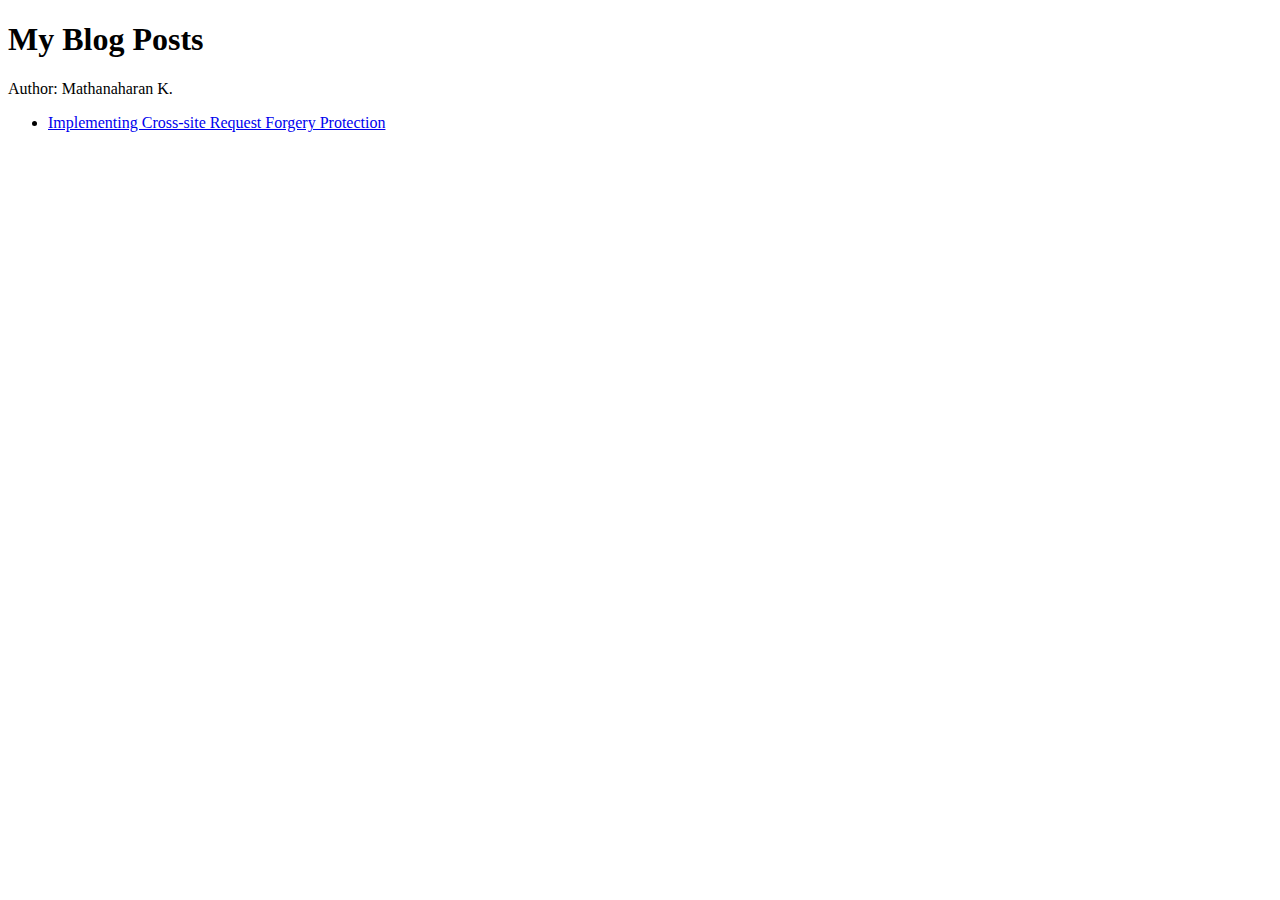
<file: index.html>
﻿<!DOCTYPE html>

<html lang="en" xmlns="http://www.w3.org/1999/xhtml">
<head>
    <meta charset="utf-8" />
    <meta name="viewport" content="width=device-width, initial-scale=1.0" />
    <title>IT18013856 - Mathanaharan K.</title>
</head>
<body>
    <h1>My Blog Posts</h1>

    <p>Author: Mathanaharan K.</p>

    <ul>
        <li><a href="csrf.html">Implementing Cross-site Request Forgery Protection</a></li>
    </ul>
</body>
</html>
</file>
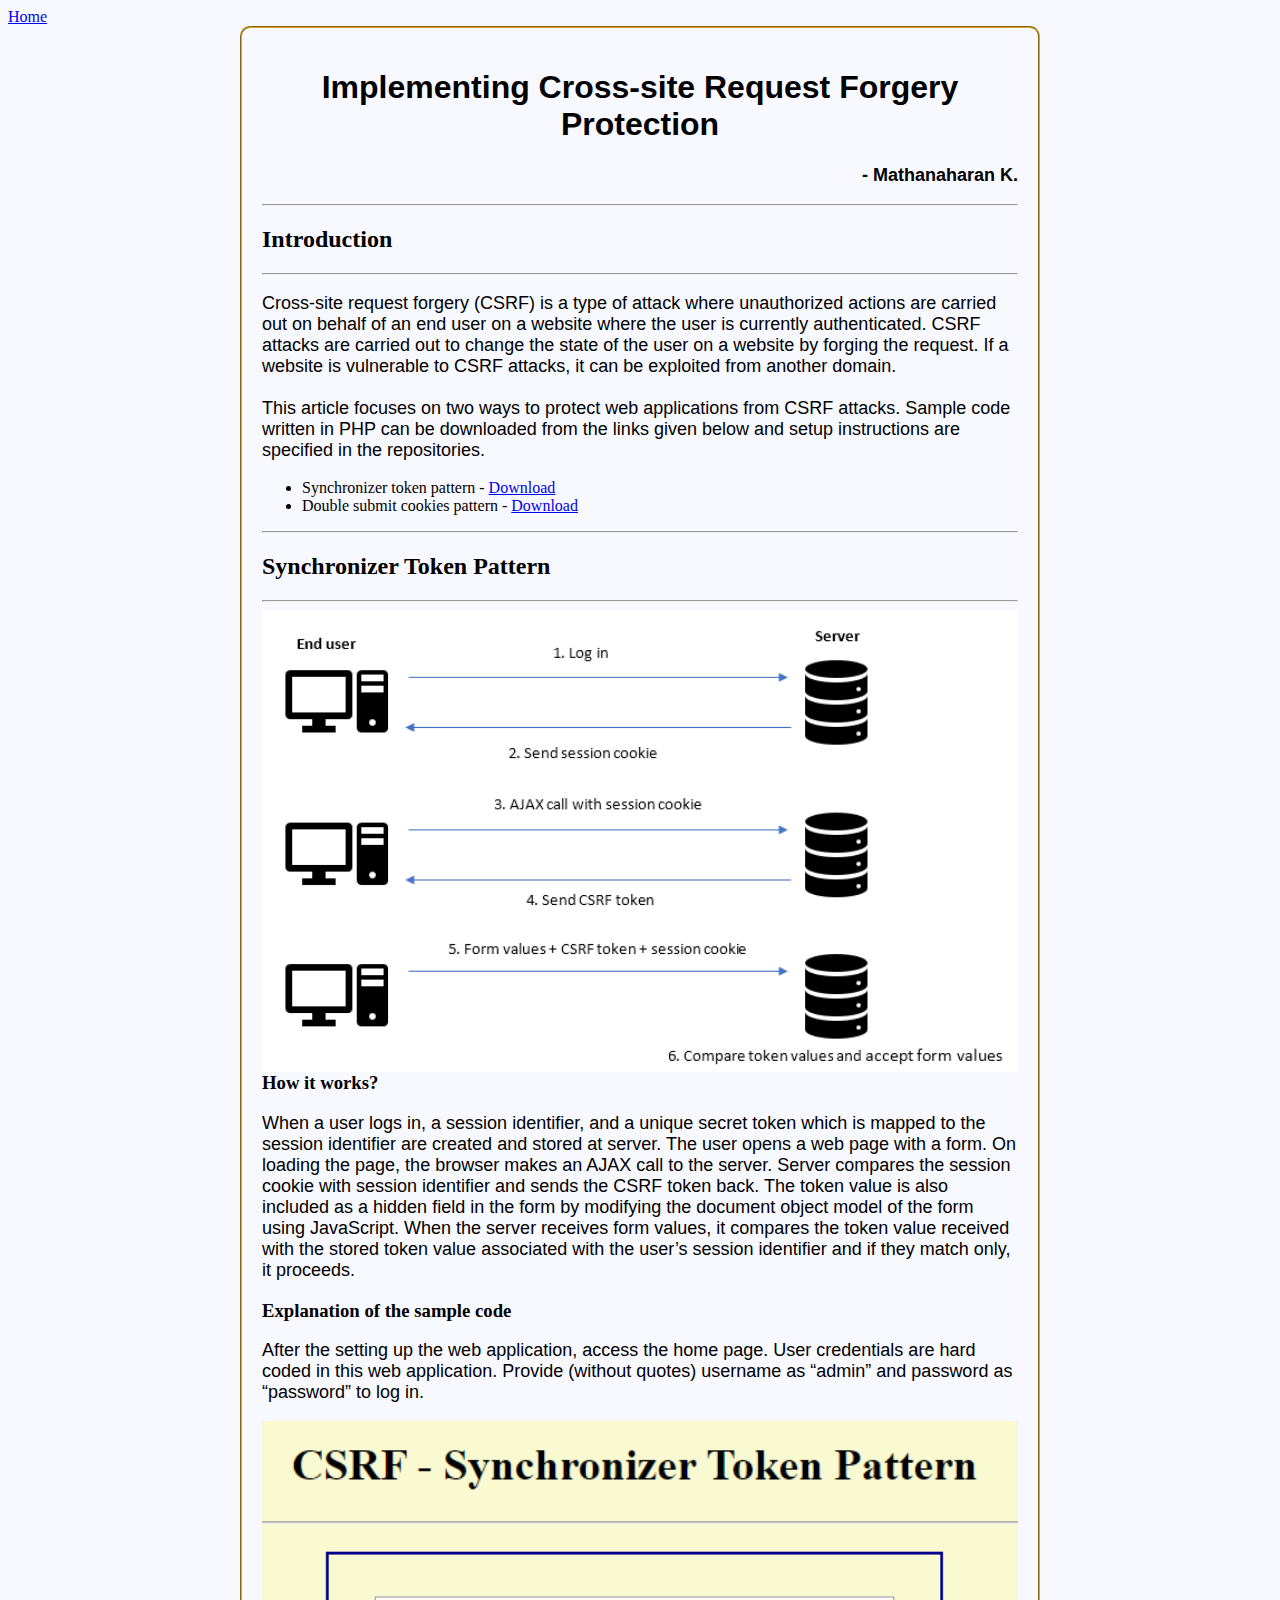
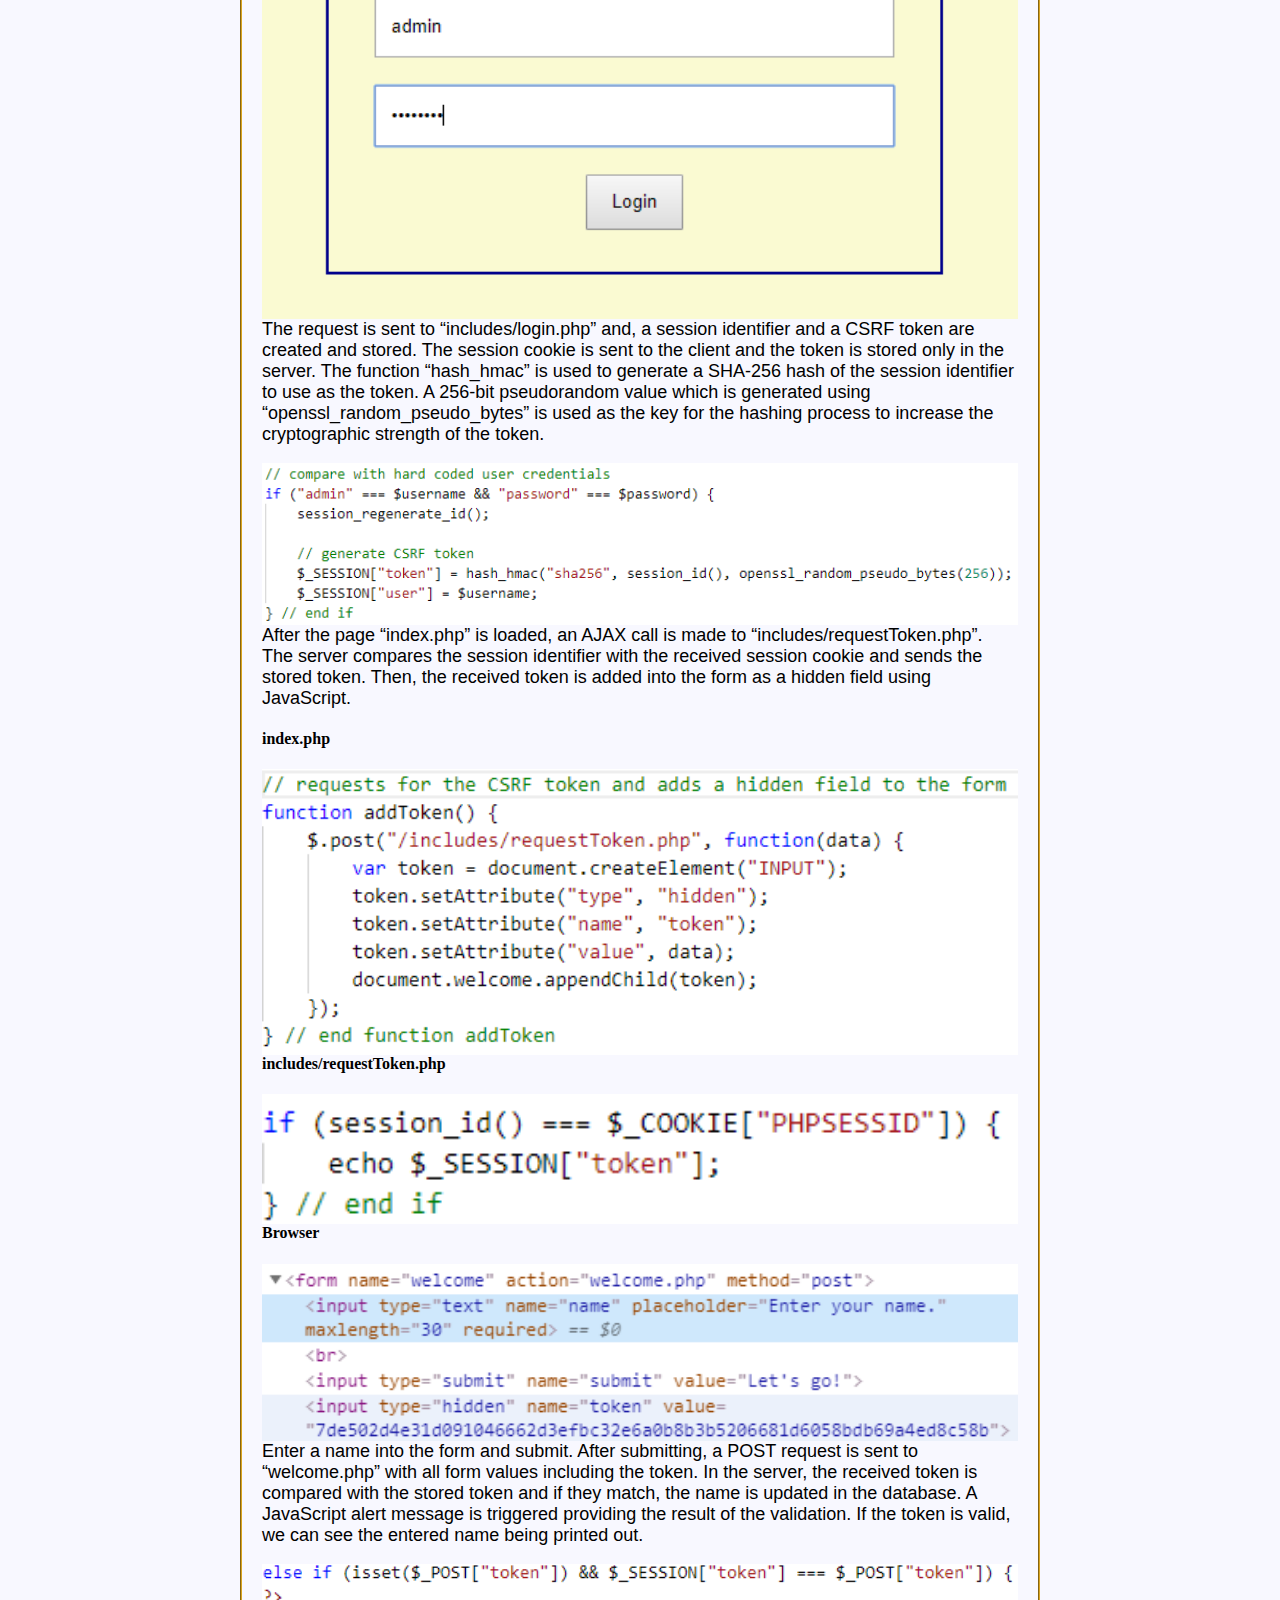
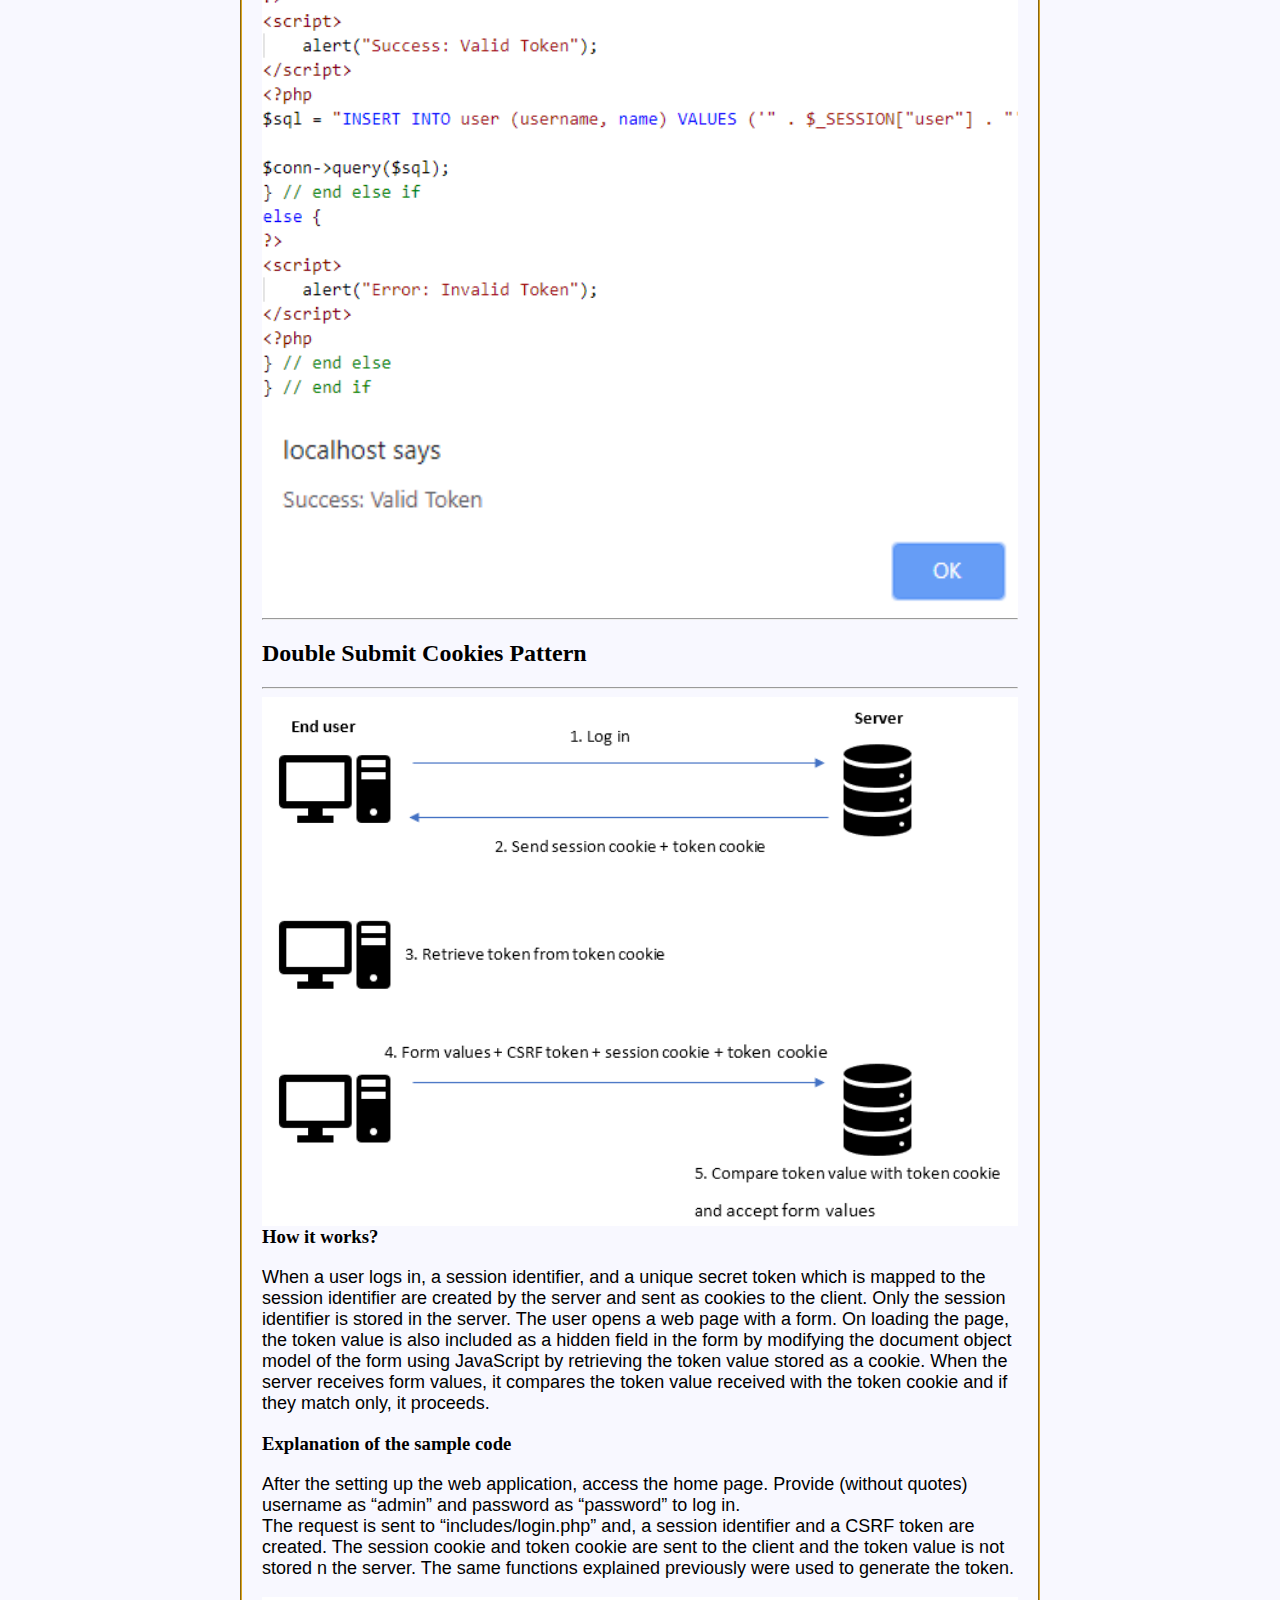
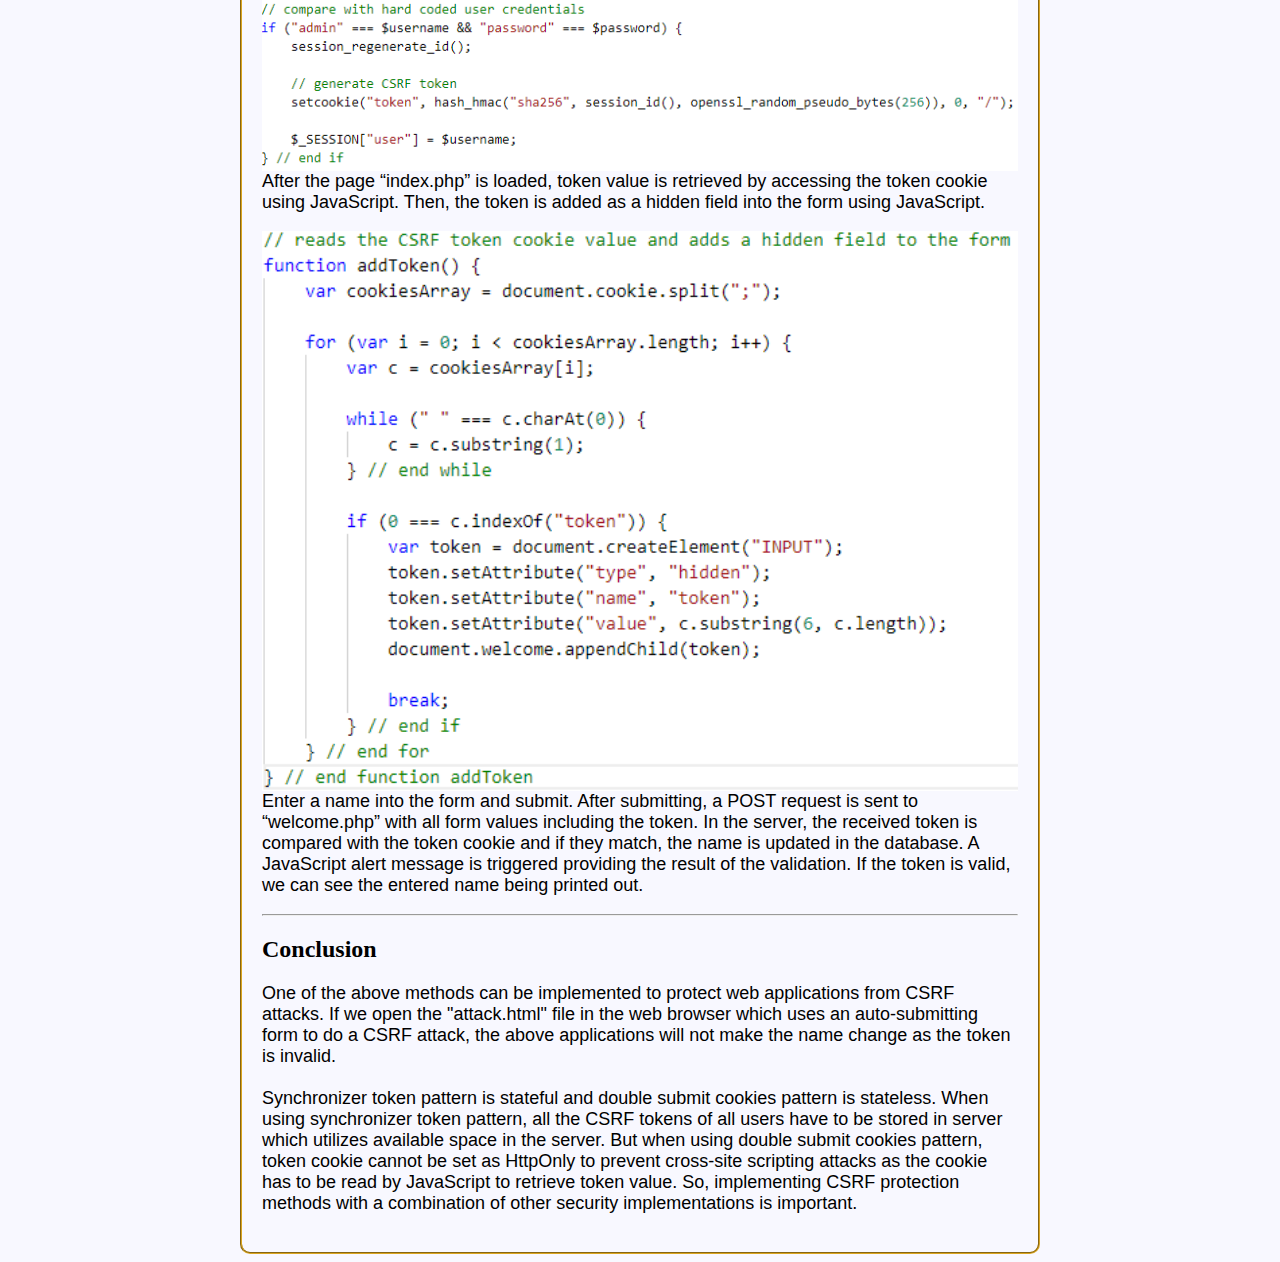
<file: csrf.html>
﻿<!DOCTYPE html>

<html lang="en" xmlns="http://www.w3.org/1999/xhtml">
<head>
    <meta charset="utf-8" />
    <meta name="viewport" content="width=device-width, initial-scale=1.0" />
    <title>Implementing Cross-site Request Forgery Protection</title>

    <link rel="stylesheet" href="styles/stylesheet.css" />
</head>
<body>
    <header>
        <a href="index.html">Home</a>
    </header>

    <article>
        <h1>Implementing Cross-site Request Forgery Protection</h1>

        <p style="text-align:right;"><b>- Mathanaharan K.</b></p>
        <hr />

        <section>
            <h2 id="introduction">Introduction</h2>
            <hr />

            <p>
                Cross-site request forgery (CSRF) is a type of attack where unauthorized actions are carried out on behalf of an end user on a website where the user is currently authenticated. CSRF attacks are carried out to change the state of the user on a website by forging the request. If a website is vulnerable to CSRF attacks, it can be exploited from another domain.
                <br /><br />
                This article focuses on two ways to protect web applications from CSRF attacks. Sample code written in PHP can be downloaded from the links given below and setup instructions are specified in the repositories.
            </p>

            <ul>
                <li>Synchronizer token pattern - <a href="https://github.com/IT18013856/Synchronizer-Token-Pattern">Download</a></li>
                <li>Double submit cookies pattern - <a href="https://github.com/IT18013856/Double-Submit-Cookies-Pattern">Download</a></li>
            </ul>
        </section>

        <hr />

        <section>
            <h2 id="synchronizer">Synchronizer Token Pattern</h2>
            <hr />

            <img src="images/synchronizer.png" />

            <h3>How it works?</h3>

            <p>
                When a user logs in, a session identifier, and a unique secret token which is mapped to the session identifier are created and stored at server. The user opens a web page with a form. On loading the page, the browser makes an AJAX call to the server. Server compares the session cookie with session identifier and sends the CSRF token back. The token value is also included as a hidden field in the form by modifying the document object model of the form using JavaScript. When the server receives form values, it compares the token value received with the stored token value associated with the user’s session identifier and if they match only, it proceeds.
            </p>

            <h3>Explanation of the sample code</h3>

            <p>
                After the setting up the web application, access the home page. User credentials are hard coded in this web application. Provide (without quotes) username as “admin” and password as “password” to log in.
            </p>

            <img src="images/synchronizer1.png" />

            <p>
                The request is sent to “includes/login.php” and, a session identifier and a CSRF token are created and stored. The session cookie is sent to the client and the token is stored only in the server. The function “hash_hmac” is used to generate a SHA-256 hash of the session identifier to use as the token. A 256-bit pseudorandom value which is generated using “openssl_random_pseudo_bytes” is used as the key for the hashing process to increase the cryptographic strength of the token.
            </p>

            <img src="images/synchronizer2.png" />

            <p>
                After the page “index.php” is loaded, an AJAX call is made to “includes/requestToken.php”. The server compares the session identifier with the received session cookie and sends the stored token. Then, the received token is added into the form as a hidden field using JavaScript.
            </p>

            <h4>index.php</h4>

            <img src="images/synchronizer3.png" />

            <h4>includes/requestToken.php</h4>

            <img src="images/synchronizer4.png" />

            <h4>Browser</h4>

            <img src="images/synchronizer5.png" />

            <p>
                Enter a name into the form and submit. After submitting, a POST request is sent to “welcome.php” with all form values including the token. In the server, the received token is compared with the stored token and if they match, the name is updated in the database. A JavaScript alert message is triggered providing the result of the validation. If the token is valid, we can see the entered name being printed out.
            </p>

            <img src="images/synchronizer6.png" />
            <img src="images/synchronizer7.png" />
        </section>

        <hr style="clear: both;" />

        <section>
            <h2 id="double">Double Submit Cookies Pattern</h2>
            <hr />

            <img src="images/double.png" />

            <h3>How it works?</h3>

            <p>
                When a user logs in, a session identifier, and a unique secret token which is mapped to the session identifier are created by the server and sent as cookies to the client. Only the session identifier is stored in the server. The user opens a web page with a form. On loading the page, the token value is also included as a hidden field in the form by modifying the document object model of the form using JavaScript by retrieving the token value stored as a cookie. When the server receives form values, it compares the token value received with the token cookie and if they match only, it proceeds.
            </p>

            <h3>Explanation of the sample code</h3>

            <p>
                After the setting up the web application, access the home page. Provide (without quotes) username as “admin” and password as “password” to log in.
                <br />
                The request is sent to “includes/login.php” and, a session identifier and a CSRF token are created. The session cookie and token cookie are sent to the client and the token value is not stored n the server. The same functions explained previously were used to generate the token.
            </p>

            <img src="images/double1.png" />

            <p>
                After the page “index.php” is loaded, token value is retrieved by accessing the token cookie using JavaScript. Then, the token is added as a hidden field into the form using JavaScript.
            </p>

            <img src="images/double2.png" />

            <p>
                Enter a name into the form and submit. After submitting, a POST request is sent to “welcome.php” with all form values including the token. In the server, the received token is compared with the token cookie and if they match, the name is updated in the database. A JavaScript alert message is triggered providing the result of the validation. If the token is valid, we can see the entered name being printed out.
            </p>
        </section>

        <hr style="clear: both;" />

        <section>
            <h2 id="conclusion">Conclusion</h2>

            <p>
                One of the above methods can be implemented to protect web applications from CSRF attacks. If we open the "attack.html" file in the web browser which uses an auto-submitting form to do a CSRF attack, the above applications will not make the name change as the token is invalid.
                <br /><br />
                Synchronizer token pattern is stateful and double submit cookies pattern is stateless. When using synchronizer token pattern, all the CSRF tokens of all users have to be stored in server which utilizes available space in the server. But when using double submit cookies pattern, token cookie cannot be set as HttpOnly to prevent cross-site scripting attacks as the cookie has to be read by JavaScript to retrieve token value. So, implementing CSRF protection methods with a combination of other security implementations is important.
            </p>
        </section>
    </article>
</body>
</html>
</file>
<file: styles/stylesheet.css>
﻿* {
    box-sizing: border-box;
}

body {
    background-color: ghostwhite;
}

article {
    border: 2px groove goldenrod;
    border-radius: 10px;
    margin: auto;
    padding: 20px;
}

h1 {
    font-family: 'Lucida Sans', 'Lucida Sans Regular', 'Lucida Grande', 'Lucida Sans Unicode', Geneva, Verdana, sans-serif;
    font-size: 32px;
    text-align: center;
}

p {
    font-family: 'Trebuchet MS', 'Lucida Sans Unicode', 'Lucida Grande', 'Lucida Sans', Arial, sans-serif;
    font-size: 18px;
}

img {
    float: left;
    width: 100%;
}

@media only screen and (min-width: 800px) {
    article {
        width: 800px;
    }
}
</file>
